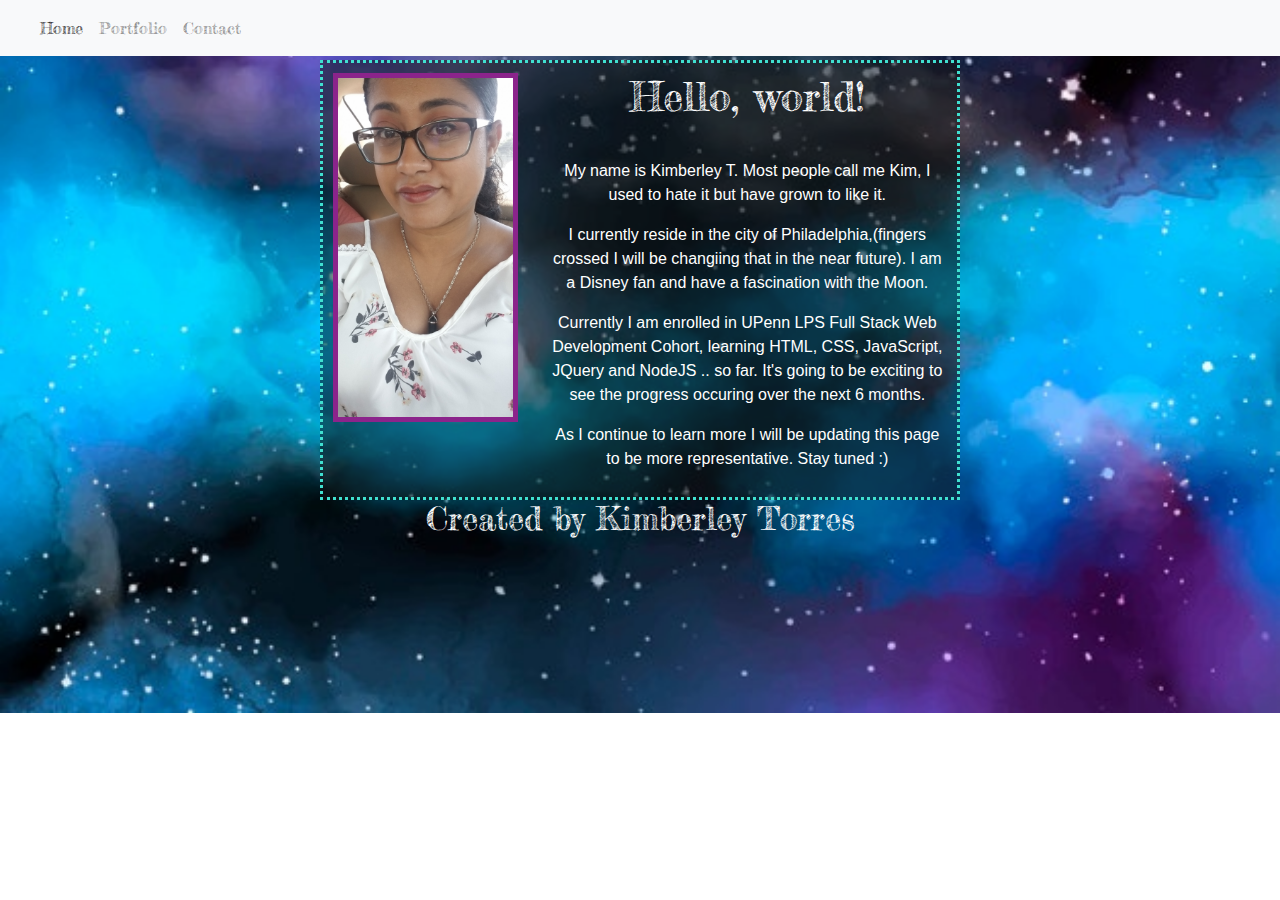
<file: index.html>
<!doctype html>
<html lang="en">

<head>
  <!-- Required meta tags -->
  <meta charset="utf-8">
  <meta name="viewport" content="width=device-width, initial-scale=1, shrink-to-fit=no">

  <title>All about me, Kim T.</title>

  <!-- Bootstrap CSS -->
  <link rel="stylesheet" href="https://stackpath.bootstrapcdn.com/bootstrap/4.5.2/css/bootstrap.min.css"
    integrity="sha384-JcKb8q3iqJ61gNV9KGb8thSsNjpSL0n8PARn9HuZOnIxN0hoP+VmmDGMN5t9UJ0Z" crossorigin="anonymous">
  <link rel="stylesheet" href="style.css">
  <link href="https://fonts.googleapis.com/css2?family=Fredericka+the+Great&display=swap" rel="stylesheet">

</head>


<body>
  <!--Start Nav-->
  <!-- <nav class="navbar fixed-top navbar-dark bg-dark">
        <a class="navbar-brand" href="#">Kimberley T.</a>
        <button class="navbar-toggler" type="button" data-toggle="collapse" data-target="#navbarNavAltMarkup" aria-controls="navbarNavAltMarkup" aria-expanded="false" aria-label="Toggle navigation">
          <span class="navbar-toggler-icon"></span>
        </button>
         <div class="collapse navbar-collapse" id="navbarNavAltMarkup"> -->
  <!-- <div class="navbar-nav">
            <a class="nav-link" href="index.html">Home</a>
            <a class="nav-link" href="contact.html">Contact</a>
            <a class="nav-link" href="portfolio.html">Portfolio</a> -->
  <!-- </div> -->
  <!-- </div>
    </nav> -->

  <nav class="navbar navbar-expand-md navbar-light bg-light">
    <a class="navbar-brand" href="index.html"></a>
    <button class="navbar-toggler" type="button" data-toggle="collapse" data-target="#navbarNav"
      aria-controls="navbarNav" aria-expanded="false" aria-label="Toggle navigation">
      <span class="navbar-toggler-icon"></span>
    </button>
    <div class="collapse navbar-collapse" id="navbarNav">
      <ul class="navbar-nav">
        <li class="nav-item active">
          <a class="nav-link" href="index.html">Home <span class="sr-only">(current)</span></a>
        </li>
        <li class="nav-item">
          <a class="nav-link" href="portfolio.html">Portfolio</a>
        </li>
        <li class="nav-item">
          <a class="nav-link" href="contact.html">Contact</a>
        </li>
      </ul>
    </div>
  </nav>

  <!--Main Body-->
  <div class="container">
    <div class="container-info">
      <div class="row">

        <div class="col-md-4">
          <img src="images/me.jpg" alt="me" class="img-fluid">
        </div>
        <div class="col-md-8" id="info">
          <h1>Hello, world!</h1>
          <p>
            My name is Kimberley T. Most people call me Kim, I used to hate it but have grown to like it.
          </p>
          <p>
            I currently reside in the city of Philadelphia,(fingers crossed I will be changiing that in the near
            future). I am a Disney fan and have a fascination with the Moon. </p>

              <p>Currently I am enrolled in UPenn LPS Full Stack Web Development Cohort, learning HTML, CSS, JavaScript,
                JQuery and NodeJS .. so far.

                It's going to be exciting to see the progress occuring over the next 6 months.
              </p>

              <p>
                As I continue to learn more I will be updating this page to be more representative. Stay tuned :) </p>

        </div>
      </div>

    </div>
  </div>

  <footer>
    <h2>Created by Kimberley Torres</h2>
  </footer>
  <!-- Optional JavaScript -->
  <!-- jQuery first, then Popper.js, then Bootstrap JS -->
  <script src="https://code.jquery.com/jquery-3.5.1.slim.min.js"
    integrity="sha384-DfXdz2htPH0lsSSs5nCTpuj/zy4C+OGpamoFVy38MVBnE+IbbVYUew+OrCXaRkfj"
    crossorigin="anonymous"></script>
  <script src="https://cdn.jsdelivr.net/npm/popper.js@1.16.1/dist/umd/popper.min.js"
    integrity="sha384-9/reFTGAW83EW2RDu2S0VKaIzap3H66lZH81PoYlFhbGU+6BZp6G7niu735Sk7lN"
    crossorigin="anonymous"></script>
  <script src="https://stackpath.bootstrapcdn.com/bootstrap/4.5.2/js/bootstrap.min.js"
    integrity="sha384-B4gt1jrGC7Jh4AgTPSdUtOBvfO8shuf57BaghqFfPlYxofvL8/KUEfYiJOMMV+rV"
    crossorigin="anonymous"></script>
</body>

</html>
</file>
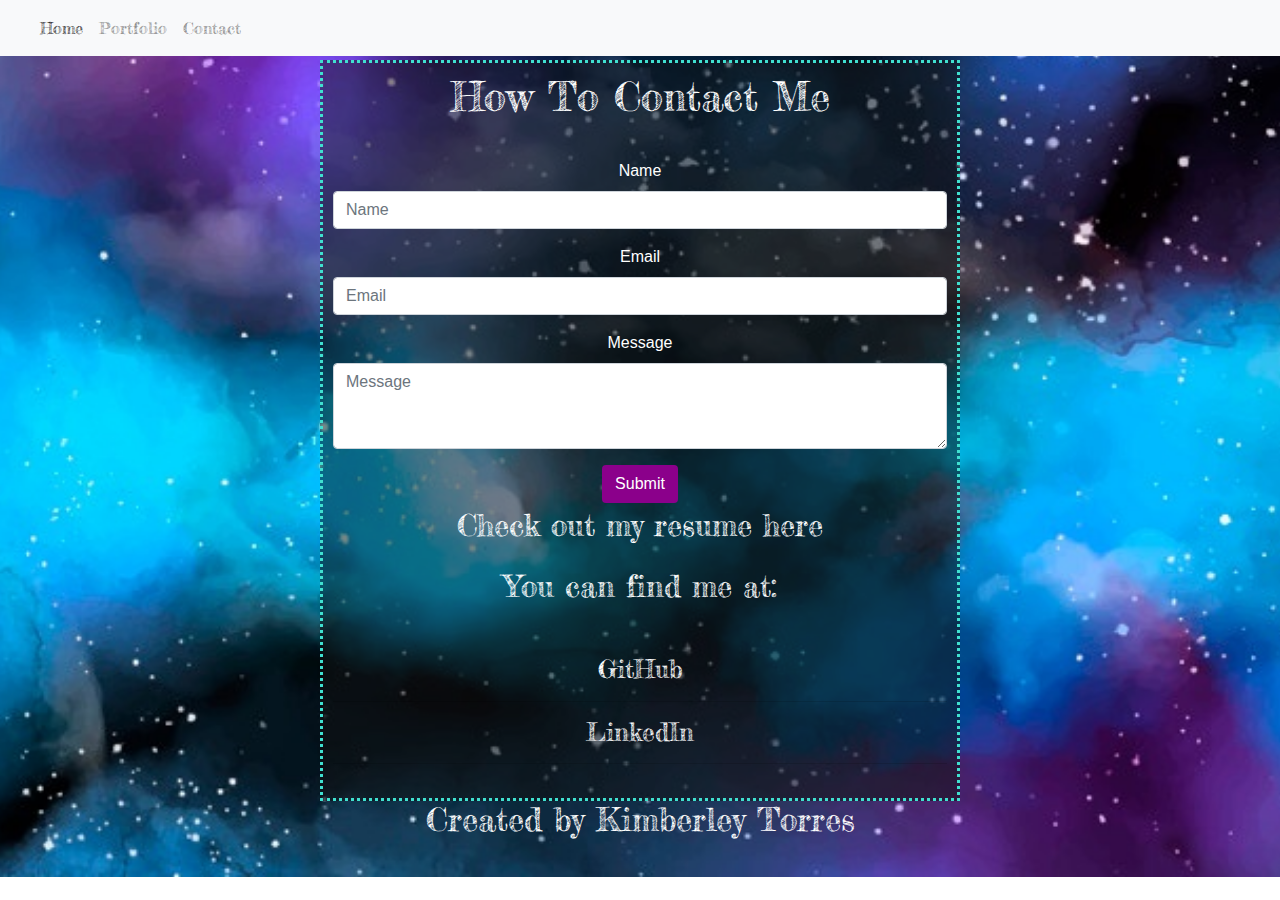
<file: contact.html>
<!doctype html>
<html lang="en">

<head>
  <!-- Required meta tags -->
  <meta charset="utf-8">
  <meta name="viewport" content="width=device-width, initial-scale=1, shrink-to-fit=no">

  <title>All bout me, Kim T.</title>
  


  <!-- Bootstrap CSS -->
  <link rel="stylesheet" href="https://stackpath.bootstrapcdn.com/bootstrap/4.5.2/css/bootstrap.min.css"
    integrity="sha384-JcKb8q3iqJ61gNV9KGb8thSsNjpSL0n8PARn9HuZOnIxN0hoP+VmmDGMN5t9UJ0Z" crossorigin="anonymous">
  
    <!--My CSS -->
  <link rel="stylesheet" href="style.css">

  <!--Google Font-->
  <link href="https://fonts.googleapis.com/css2?family=Fredericka+the+Great&display=swap" rel="stylesheet">

 


</head>

<body>
  <nav class="navbar navbar-expand-md navbar-light bg-light">
    <a class="navbar-brand" href="index.html"></a>
    <button class="navbar-toggler" type="button" data-toggle="collapse" data-target="#navbarNav"
      aria-controls="navbarNav" aria-expanded="false" aria-label="Toggle navigation">
      <span class="navbar-toggler-icon"></span>
    </button>
    <div class="collapse navbar-collapse" id="navbarNav">
      <ul class="navbar-nav">
        <li class="nav-item active">
          <a class="nav-link" href="index.html">Home <span class="sr-only">(current)</span></a>
        </li>
        <li class="nav-item">
          <a class="nav-link" href="portfolio.html">Portfolio</a>
        </li>
        <li class="nav-item">
          <a class="nav-link" href="contact.html">Contact</a>
        </li>
      </ul>
    </div>
  </nav>

  <!--Main Container-->
  <div class="container">
    <div class="row">
      <div class="col-md">
        <h1>How To Contact Me</h1>
      </div>
    </div>

    <div class="row">
      <div class="col-md">
        <form>
          <div class="form-group">
            <label for="nameInput">Name</label>
            <input type="text" class="form-control" id="name" placeholder="Name">
          </div>
          <div class="form-group">
            <label for="emailInput">Email</label>
            <input type="text" class="form-control" id="email" placeholder="Email">
          </div>
          <div class="form-group">
            <label for="message">Message</label>
            <textarea class="form-control" id="messageInput" rows="3" placeholder="Message"></textarea>
          </div>
          <button type="submit" class="btn">Submit</button>
        </form>

      </div>
    </div>
    <div class="row">
      <div class="col-md">
        <div id="card-header" style ="font-size: 30px">
          <p>Check out my resume<a href="Kimberley'sResume.pdf"> here</a></p>
            You can find me at:
          </div>
          <ul class="list-group list-group-flush">
            <li class="list-group-item"><a href ="https://github.com/kim-tor">GitHub</a></li>
            <li class="list-group-item"><a href ="https://www.linkedin.com/in/kimberley-torres-480426b8/">LinkedIn</a></li>
            <li class="list-group-item"></li>
          </ul>
        </div>
    </div>
  </div>
  


  <footer>
    <h2>Created by Kimberley Torres</h2>
  </footer>

  <!-- Optional JavaScript -->
  <!-- jQuery first, then Popper.js, then Bootstrap JS -->
  <script src="https://code.jquery.com/jquery-3.5.1.slim.min.js"
    integrity="sha384-DfXdz2htPH0lsSSs5nCTpuj/zy4C+OGpamoFVy38MVBnE+IbbVYUew+OrCXaRkfj"
    crossorigin="anonymous"></script>
  <script src="https://cdn.jsdelivr.net/npm/popper.js@1.16.1/dist/umd/popper.min.js"
    integrity="sha384-9/reFTGAW83EW2RDu2S0VKaIzap3H66lZH81PoYlFhbGU+6BZp6G7niu735Sk7lN"
    crossorigin="anonymous"></script>
  <script src="https://stackpath.bootstrapcdn.com/bootstrap/4.5.2/js/bootstrap.min.js"
    integrity="sha384-B4gt1jrGC7Jh4AgTPSdUtOBvfO8shuf57BaghqFfPlYxofvL8/KUEfYiJOMMV+rV"
    crossorigin="anonymous"></script>
</body>

</html>
</file>
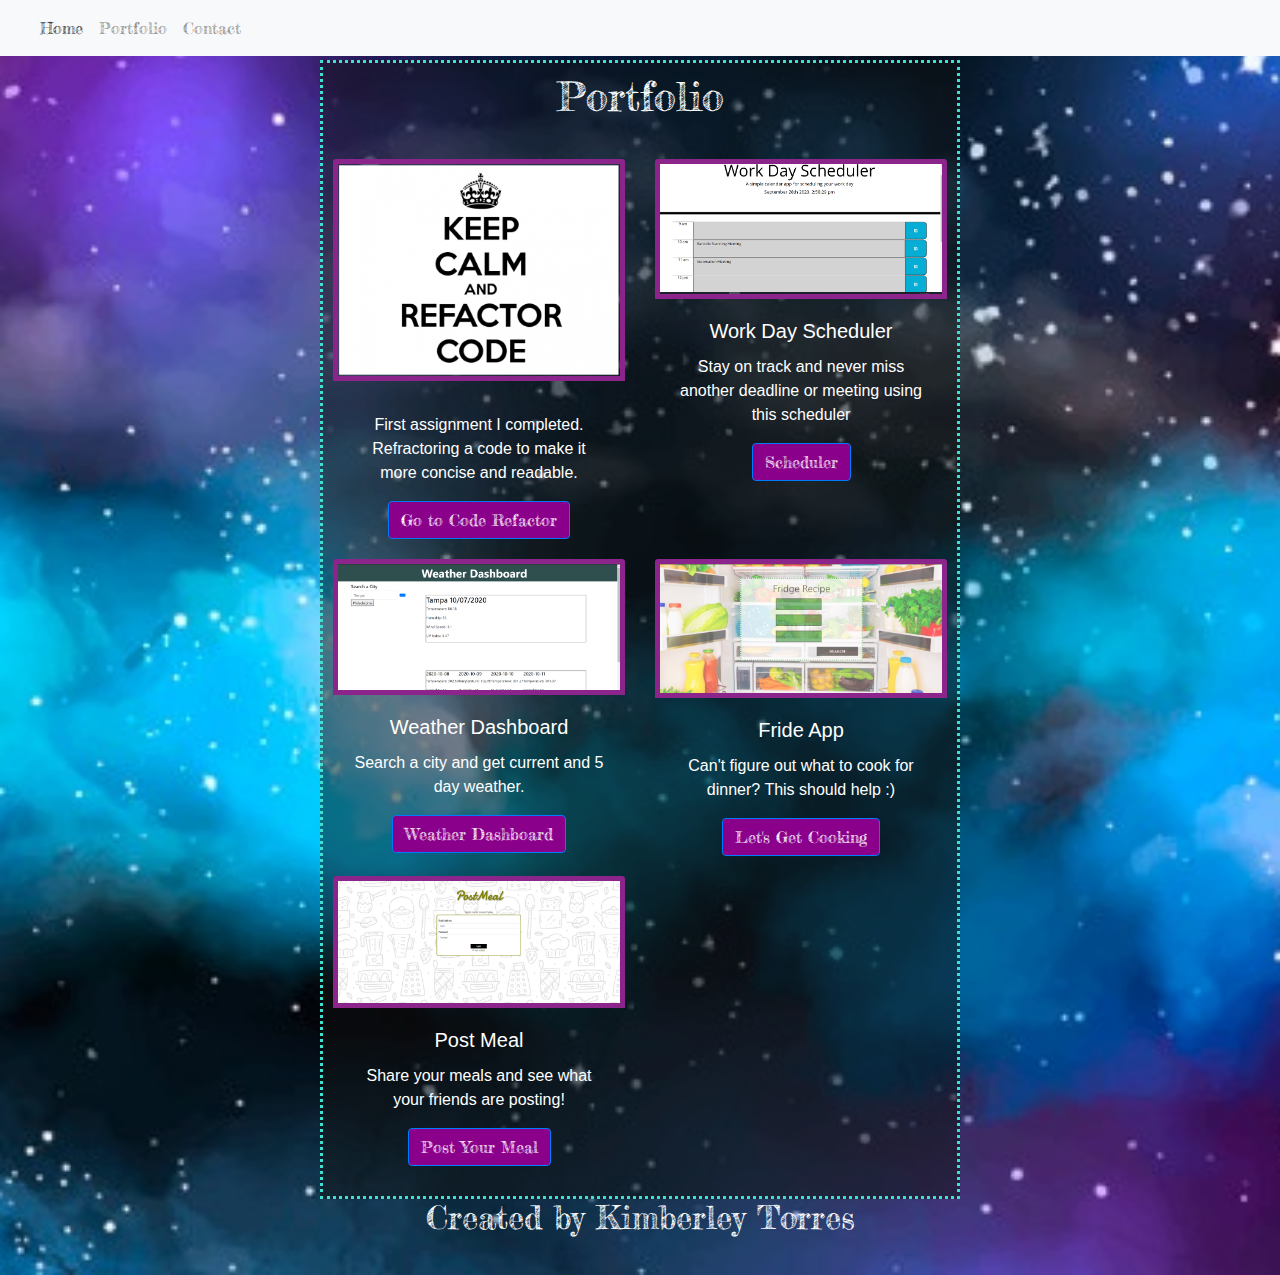
<file: portfolio.html>
<!doctype html>
<html lang="en">

<head>
  <!-- Required meta tags -->
  <meta charset="utf-8">
  <meta name="viewport" content="width=device-width, initial-scale=1, shrink-to-fit=no">

  <title>All bout me, Kim T.</title>

  <!-- Bootstrap CSS -->
  <link rel="stylesheet" href="https://stackpath.bootstrapcdn.com/bootstrap/4.5.2/css/bootstrap.min.css"
    integrity="sha384-JcKb8q3iqJ61gNV9KGb8thSsNjpSL0n8PARn9HuZOnIxN0hoP+VmmDGMN5t9UJ0Z" crossorigin="anonymous">
  <link rel="stylesheet" href="style.css">
  <link href="https://fonts.googleapis.com/css2?family=Fredericka+the+Great&display=swap" rel="stylesheet">

  <title>All about me, Kim T</title>
</head>

<body>
  <!--Nav Bar-->
  <!-- <nav class="navbar navbar-expand-lg navbar-light bg-light">
      <a class="navbar-brand" href="#">Kimberley T.</a>
      <button class="navbar-toggler" type="button" data-toggle="collapse" data-target="#navbarNavAltMarkup" aria-controls="navbarNavAltMarkup" aria-expanded="false" aria-label="Toggle navigation">
        <span class="navbar-toggler-icon"></span>
      </button>
      <div class="collapse navbar-collapse" id="navbarNavAltMarkup">
        <div class="navbar-nav">
          <a class="nav-link " href="index.html">Home </a>
          <a class="nav-link" href="contact.html">Contact</a>
          <a class="nav-link" href="portfolio.html">Portfolio </a>
       </div>
      </div>
  </nav> -->
  <nav class="navbar navbar-expand-md navbar-light bg-light">
    <a class="navbar-brand" href="index.html"></a>
    <button class="navbar-toggler" type="button" data-toggle="collapse" data-target="#navbarNav"
      aria-controls="navbarNav" aria-expanded="false" aria-label="Toggle navigation">
      <span class="navbar-toggler-icon"></span>
    </button>
    <div class="collapse navbar-collapse" id="navbarNav">
      <ul class="navbar-nav">
        <li class="nav-item active">
          <a class="nav-link" href="index.html">Home <span class="sr-only">(current)</span></a>
        </li>
        <li class="nav-item">
          <a class="nav-link" href="portfolio.html">Portfolio</a>
        </li>
        <li class="nav-item">
          <a class="nav-link" href="contact.html">Contact</a>
        </li>
      </ul>
    </div>
  </nav>

  <!--Main-->
  <div class="container">
    <div class="row">
      <div class="col-md">
        <h1>Portfolio</h1>
      </div>
    </div>

    <div class="row">
      <div class="col-md-6">
        <div class="card-project">
          <img src="images/refactor-code.png" class="card-img-top" alt="CR">
          <div class="card-body">
            <h5 class="card-title"></h5>
            <p class="card-text">First assignment I completed. Refractoring a code to make it more concise and readable.
            </p>
            <a href="https://kim-tor.github.io/HW1_CodeRefractor/" class="btn btn-primary">Go to Code Refactor</a>
          </div>
        </div>
      </div>
      <div class="col-md-6">
        <div class="card-project">
          <img src="images/work_day_schedule.png" class="card-img-top" alt="CS">
          <div class="card-body">
            <h5 class="card-title">Work Day Scheduler</h5>
            <p class="card-text">Stay on track and never miss another deadline or meeting using this scheduler</p>
            <a href="https://kim-tor.github.io/day_scheduler/" class="btn btn-primary">Scheduler</a>
          </div>
        </div>
      </div>
    </div>

    <div class="row">
      <div class="col-md-6">
        <div class="card-project">
          <img src="images/weather.png" class="card-img-top" alt="weather">
          <div class="card-body">
            <h5 class="card-title">Weather Dashboard</h5>
            <p class="card-text">Search a city and get current and 5 day weather.</p>
            <a href="https://kim-tor.github.io/weather_dashboard/" class="btn btn-primary">Weather Dashboard</a>
          </div>
        </div>
      </div>
      <div class="col-md-6">
        <div class="card-project">
          <img src="images/screenshot.jpeg" class="card-img-top" alt="FridgeApp">
          <div class="card-body">
            <h5 class="card-title">Fride App</h5>
            <p class="card-text">Can't figure out what to cook for dinner? This should help :)</p>
            <a href="https://dchiev.github.io/Fridge-Recipe-App/" class="btn btn-primary">Let's Get Cooking</a>
          </div>
        </div>
      </div>
    </div>

    <div class="row">
      <div class="col-md-6">
        <div class="card-project">
          <img src="images/postmeal.png" class="card-img-top" alt="CS">
          <div class="card-body">
            <h5 class="card-title">Post Meal</h5>
            <p class="card-text">Share your meals and see what your friends are posting!</p>
            <a href="https://postmeal.herokuapp.com/" class="btn btn-primary">Post Your Meal</a>
          </div>
        </div>
      </div>
    </div>
  </div>


  <footer>
    <h2>Created by Kimberley Torres</h2>
  </footer>
  <!-- Optional JavaScript -->
  <!-- jQuery first, then Popper.js, then Bootstrap JS -->
  <script src="https://code.jquery.com/jquery-3.5.1.slim.min.js"
    integrity="sha384-DfXdz2htPH0lsSSs5nCTpuj/zy4C+OGpamoFVy38MVBnE+IbbVYUew+OrCXaRkfj"
    crossorigin="anonymous"></script>
  <script src="https://cdn.jsdelivr.net/npm/popper.js@1.16.1/dist/umd/popper.min.js"
    integrity="sha384-9/reFTGAW83EW2RDu2S0VKaIzap3H66lZH81PoYlFhbGU+6BZp6G7niu735Sk7lN"
    crossorigin="anonymous"></script>
  <script src="https://stackpath.bootstrapcdn.com/bootstrap/4.5.2/js/bootstrap.min.js"
    integrity="sha384-B4gt1jrGC7Jh4AgTPSdUtOBvfO8shuf57BaghqFfPlYxofvL8/KUEfYiJOMMV+rV"
    crossorigin="anonymous"></script>
</body>

</html>
</file>
<file: style.css>
.navbar {
    overflow: hidden;
    position: fixed;
    top:0;
    width: 100%;
    z-index:1;
}

body{
   
    padding-top: 60px;
    background-image: url(images/galaxy.jpg) ;
    height: 100%;
    background-position: center;
    background-repeat: no-repeat;
    background-size:cover;
}



.container{
    background: rgba(15, 15, 15, 0.5);
    color: white;
    text-align: center;
    padding-bottom: 30px;
    margin: auto;
    width: 50%;
    border: 3px dotted turquoise;
    padding: 10px;
    
}

.card{
    color:black;
    margin-bottom: 40px;
    margin: auto;
    width: 50%;
    padding: 10px;
}

.list-group-item{
    background-color: transparent;
    font-size:25px;
}
h1, h2, #card-header, a{
    font-family: 'Fredericka the Great', cursive;
    text-align:center;
    padding-bottom: 30px;
    opacity:1;
}

.btn{
    background: rgb(139, 0, 139);
    color:white;
}

img{
    border: 5px solid rgb(139, 36, 139);
    
}

footer, a{
    color:white;

}
</file>
